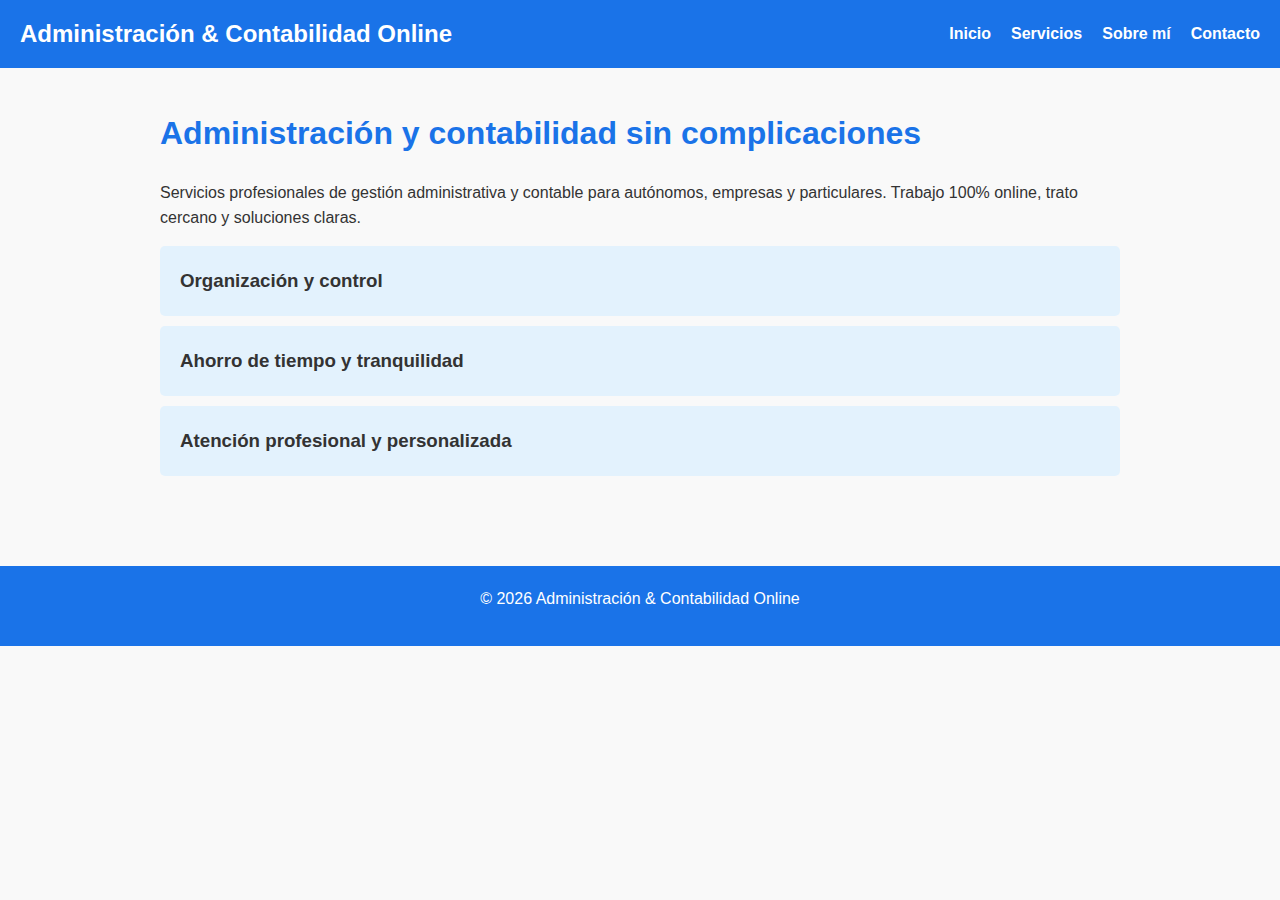
<file: index.html>
<!DOCTYPE html>
<html lang="es">
<head>
    <meta charset="UTF-8">
    <meta name="viewport" content="width=device-width, initial-scale=1.0">
    <title>Administración & Contabilidad Online</title>
    <link rel="stylesheet" href="estilos.css">
</head>
<body>
    <header>
        <div class="logo">Administración & Contabilidad Online</div>
        <nav>
            <ul>
                <li><a href="index.html">Inicio</a></li>
                <li><a href="servicios.html">Servicios</a></li>
                <li><a href="sobremi.html">Sobre mí</a></li>
                <li><a href="contacto.html">Contacto</a></li>
            </ul>
        </nav>
    </header>

    <main class="inicio">
        <section class="hero">
            <h1>Administración y contabilidad sin complicaciones</h1>
            <p>Servicios profesionales de gestión administrativa y contable para autónomos, empresas y particulares. Trabajo 100% online, trato cercano y soluciones claras.</p>
        </section>

        <section class="valores">
            <div class="valor">
                <h3>Organización y control</h3>
            </div>
            <div class="valor">
                <h3>Ahorro de tiempo y tranquilidad</h3>
            </div>
            <div class="valor">
                <h3>Atención profesional y personalizada</h3>
            </div>
        </section>
    </main>

    <footer>
        <p>&copy; 2026 Administración & Contabilidad Online</p>
    </footer>
</body>
</html>
</file>
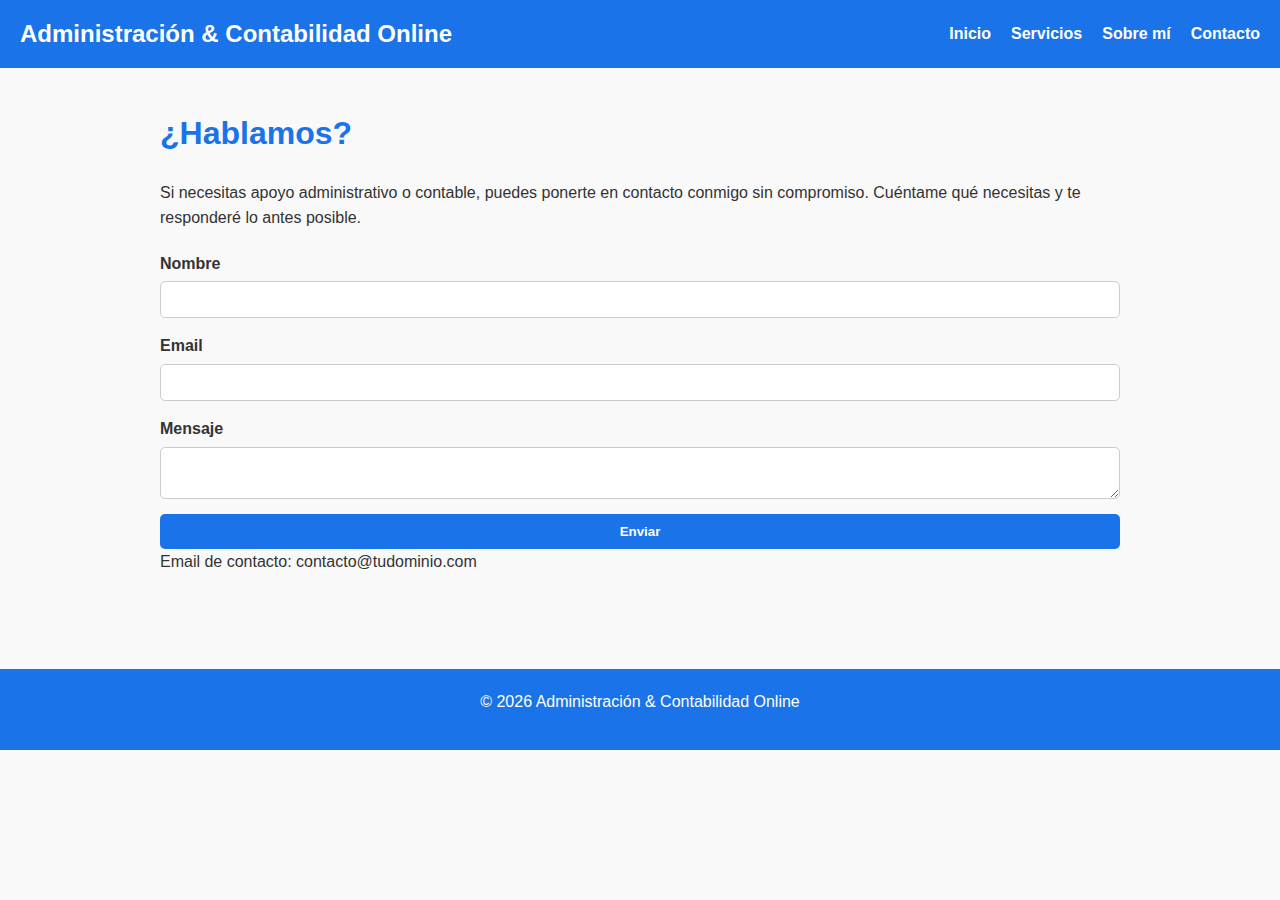
<file: contacto.html>
<!DOCTYPE html>
<html lang="es">
<head>
    <meta charset="UTF-8">
    <meta name="viewport" content="width=device-width, initial-scale=1.0">
    <title>Contacto - Administración & Contabilidad Online</title>
    <link rel="stylesheet" href="estilos.css">
</head>
<body>
    <header>
        <div class="logo">Administración & Contabilidad Online</div>
        <nav>
            <ul>
                <li><a href="index.html">Inicio</a></li>
                <li><a href="servicios.html">Servicios</a></li>
                <li><a href="sobremi.html">Sobre mí</a></li>
                <li><a href="contacto.html">Contacto</a></li>
            </ul>
        </nav>
    </header>

    <main class="contacto">
        <h1>¿Hablamos?</h1>
        <p>Si necesitas apoyo administrativo o contable, puedes ponerte en contacto conmigo sin compromiso. Cuéntame qué necesitas y te responderé lo antes posible.</p>

        <form action="#" method="post">
            <label for="nombre">Nombre</label>
            <input type="text" id="nombre" name="nombre" required>

            <label for="email">Email</label>
            <input type="email" id="email" name="email" required>

            <label for="mensaje">Mensaje</label>
            <textarea id="mensaje" name="mensaje" required></textarea>

            <button type="submit">Enviar</button>
        </form>

        <p>Email de contacto: contacto@tudominio.com</p>
    </main>

    <footer>
        <p>&copy; 2026 Administración & Contabilidad Online</p>
    </footer>
</body>
</html>
</file>
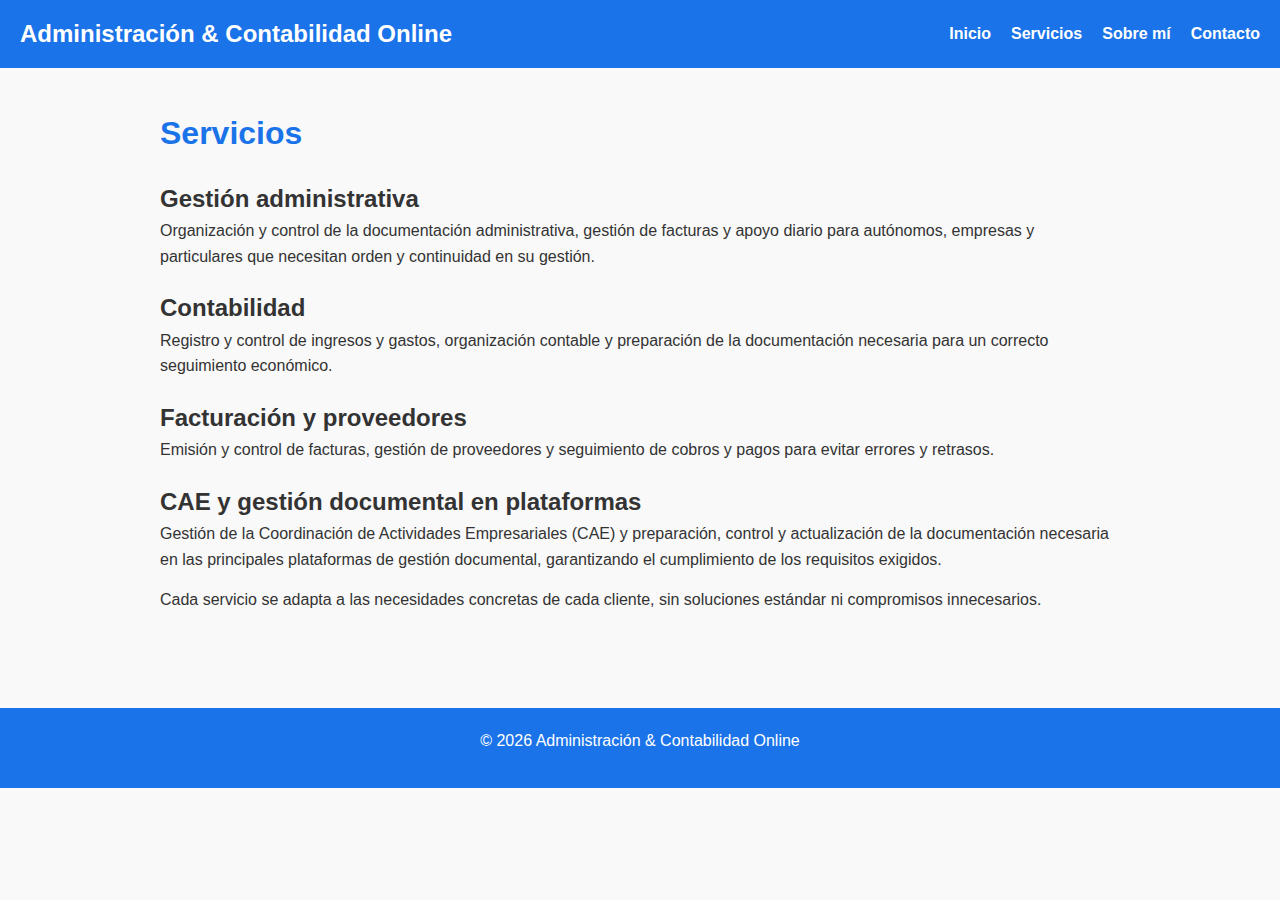
<file: servicios.html>
<!DOCTYPE html>
<html lang="es">
<head>
    <meta charset="UTF-8">
    <meta name="viewport" content="width=device-width, initial-scale=1.0">
    <title>Servicios - Administración & Contabilidad Online</title>
    <link rel="stylesheet" href="estilos.css">
</head>
<body>
    <header>
        <div class="logo">Administración & Contabilidad Online</div>
        <nav>
            <ul>
                <li><a href="index.html">Inicio</a></li>
                <li><a href="servicios.html">Servicios</a></li>
                <li><a href="sobremi.html">Sobre mí</a></li>
                <li><a href="contacto.html">Contacto</a></li>
            </ul>
        </nav>
    </header>

    <main class="servicios">
        <h1>Servicios</h1>

        <section>
            <h2>Gestión administrativa</h2>
            <p>Organización y control de la documentación administrativa, gestión de facturas y apoyo diario para autónomos, empresas y particulares que necesitan orden y continuidad en su gestión.</p>
        </section>

        <section>
            <h2>Contabilidad</h2>
            <p>Registro y control de ingresos y gastos, organización contable y preparación de la documentación necesaria para un correcto seguimiento económico.</p>
        </section>

        <section>
            <h2>Facturación y proveedores</h2>
            <p>Emisión y control de facturas, gestión de proveedores y seguimiento de cobros y pagos para evitar errores y retrasos.</p>
        </section>

        <section>
            <h2>CAE y gestión documental en plataformas</h2>
            <p>Gestión de la Coordinación de Actividades Empresariales (CAE) y preparación, control y actualización de la documentación necesaria en las principales plataformas de gestión documental, garantizando el cumplimiento de los requisitos exigidos.</p>
        </section>

        <p>Cada servicio se adapta a las necesidades concretas de cada cliente, sin soluciones estándar ni compromisos innecesarios.</p>
    </main>

    <footer>
        <p>&copy; 2026 Administración & Contabilidad Online</p>
    </footer>
</body>
</html>
</file>
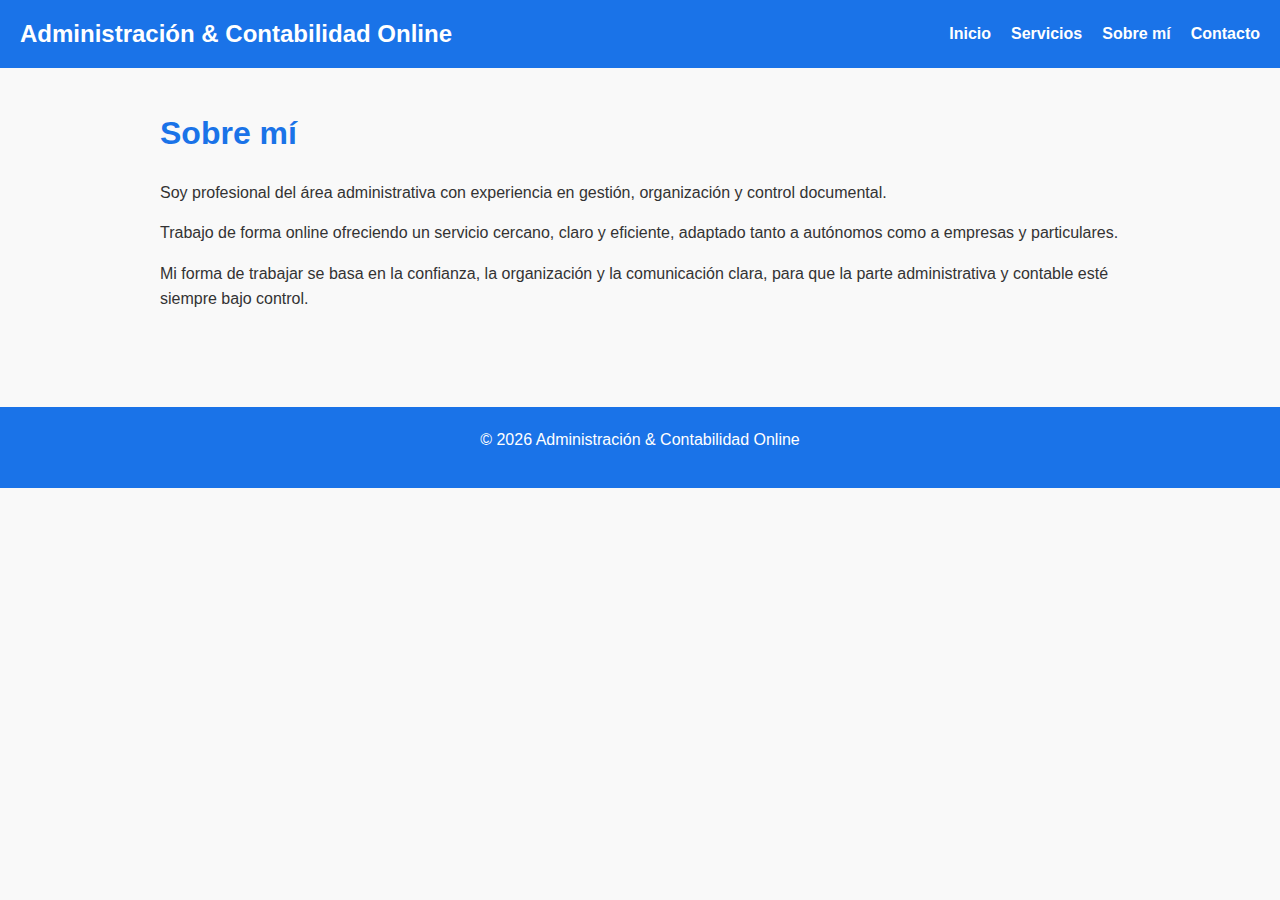
<file: sobremi.html>
<!DOCTYPE html>
<html lang="es">
<head>
    <meta charset="UTF-8">
    <meta name="viewport" content="width=device-width, initial-scale=1.0">
    <title>Sobre mí - Administración & Contabilidad Online</title>
    <link rel="stylesheet" href="estilos.css">
</head>
<body>
    <header>
        <div class="logo">Administración & Contabilidad Online</div>
        <nav>
            <ul>
                <li><a href="index.html">Inicio</a></li>
                <li><a href="servicios.html">Servicios</a></li>
                <li><a href="sobremi.html">Sobre mí</a></li>
                <li><a href="contacto.html">Contacto</a></li>
            </ul>
        </nav>
    </header>

    <main class="sobremi">
        <h1>Sobre mí</h1>
        <p>Soy profesional del área administrativa con experiencia en gestión, organización y control documental.</p>
        <p>Trabajo de forma online ofreciendo un servicio cercano, claro y eficiente, adaptado tanto a autónomos como a empresas y particulares.</p>
        <p>Mi forma de trabajar se basa en la confianza, la organización y la comunicación clara, para que la parte administrativa y contable esté siempre bajo control.</p>
    </main>

    <footer>
        <p>&copy; 2026 Administración & Contabilidad Online</p>
    </footer>
</body>
</html>
</file>
<file: estilos.css>
/* Reset básico */
* {
    margin: 0;
    padding: 0;
    box-sizing: border-box;
}

body {
    font-family: Arial, sans-serif;
    line-height: 1.6;
    color: #333;
    background-color: #f9f9f9;
}

/* Header y navegación */
header {
    background-color: #1a73e8;
    color: white;
    padding: 15px 20px;
    display: flex;
    justify-content: space-between;
    align-items: center;
}

header .logo {
    font-size: 1.5em;
    font-weight: bold;
}

header nav ul {
    list-style: none;
    display: flex;
}

header nav ul li {
    margin-left: 20px;
}

header nav ul li a {
    color: white;
    text-decoration: none;
    font-weight: bold;
}

header nav ul li a:hover {
    text-decoration: underline;
}

/* Main */
main {
    padding: 40px 20px;
    max-width: 1000px;
    margin: auto;
}

h1 {
    margin-bottom: 20px;
    color: #1a73e8;
}

h2 {
    margin-top: 20px;
    color: #333;
}

p {
    margin-bottom: 15px;
}

.valor {
    background-color: #e3f2fd;
    padding: 20px;
    margin: 10px 0;
    border-radius: 5px;
}

/* Formulario */
form {
    display: flex;
    flex-direction: column;
    margin-top: 20px;
}

form label {
    margin-bottom: 5px;
    font-weight: bold;
}

form input, form textarea {
    margin-bottom: 15px;
    padding: 10px;
    border: 1px solid #ccc;
    border-radius: 5px;
}

form button {
    padding: 10px;
    border: none;
    background-color: #1a73e8;
    color: white;
    font-weight: bold;
    border-radius: 5px;
    cursor: pointer;
}

form button:hover {
    background-color: #155cb0;
}

/* Footer */
footer {
    text-align: center;
    padding: 20px;
    background-color: #1a73e8;
    color: white;
    margin-top: 40px;
}

/* Responsive */
@media (max-width: 768px) {
    header {
        flex-direction: column;
        align-items: flex-start;
    }

    header nav ul {
        flex-direction: column;
        width: 100%;
    }

    header nav ul li {
        margin: 10px 0;
    }

    main {
        padding: 20px 10px;
    }
}
</file>
